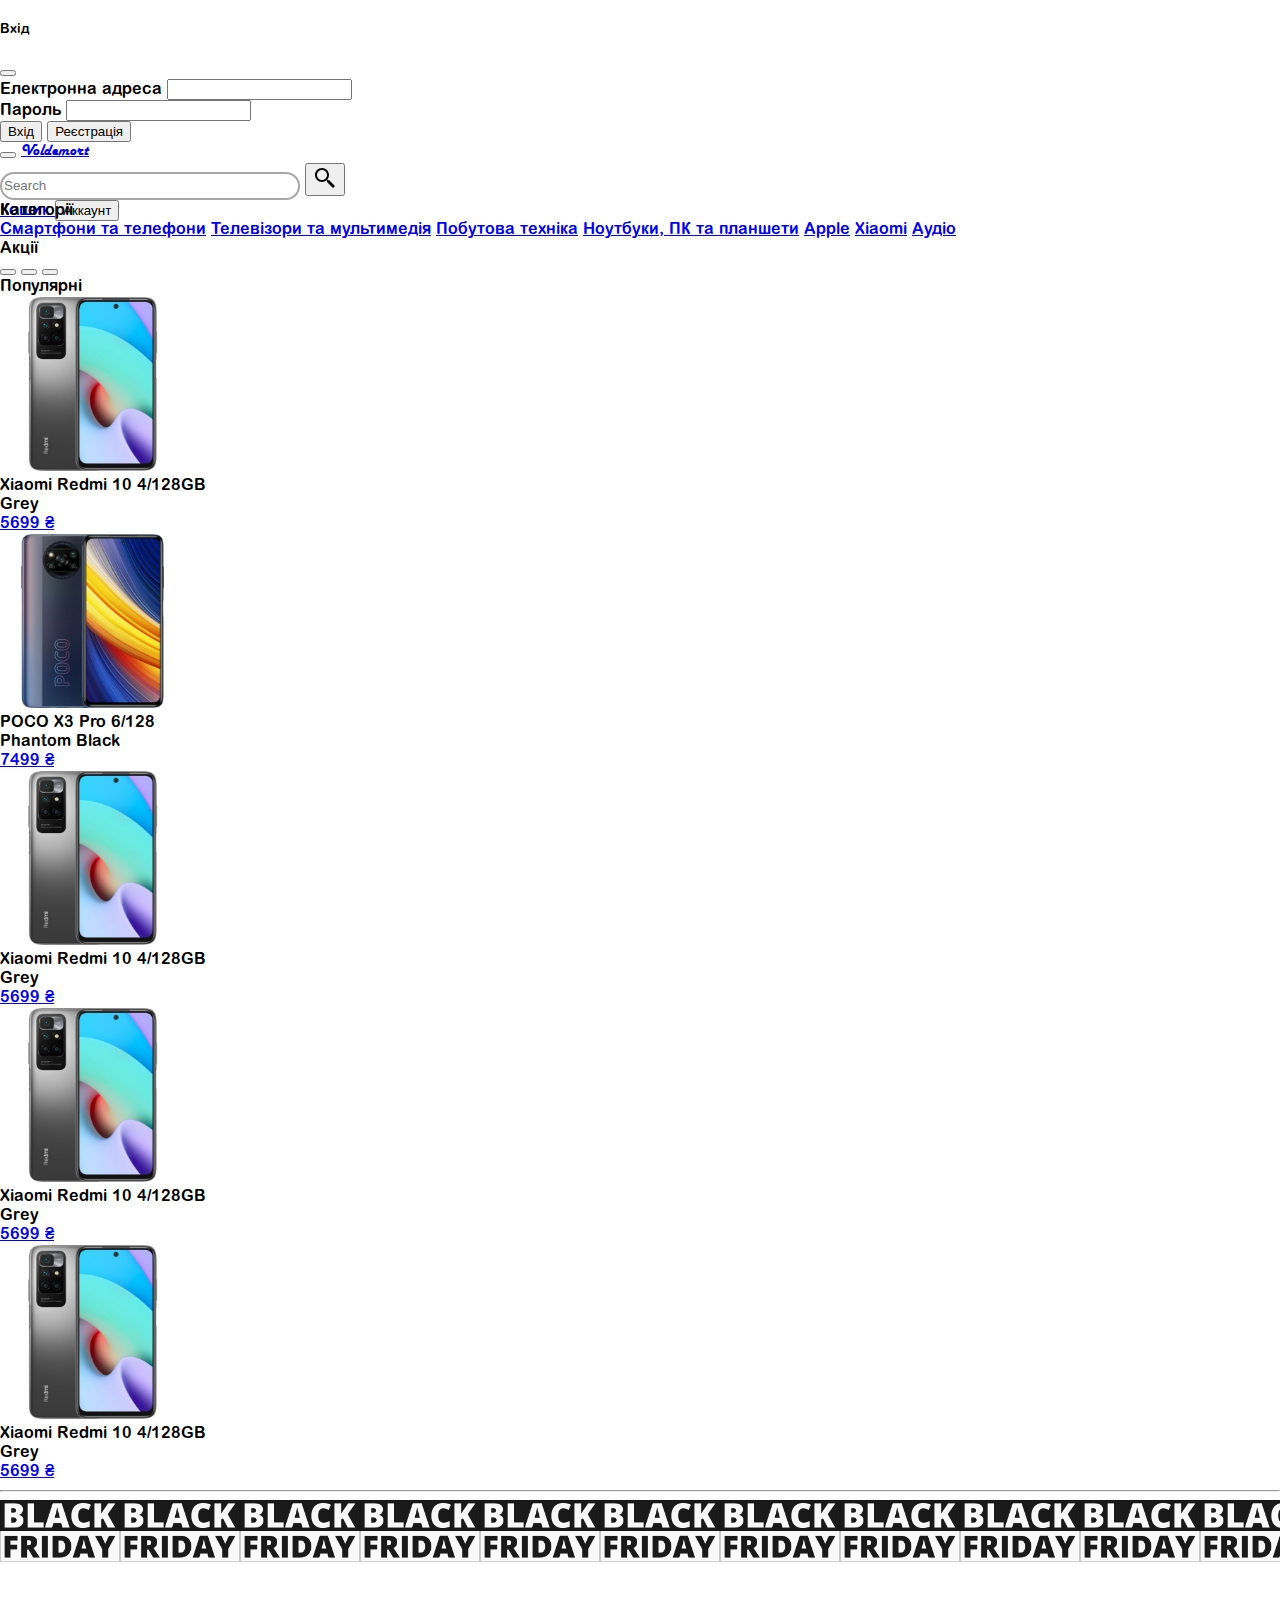
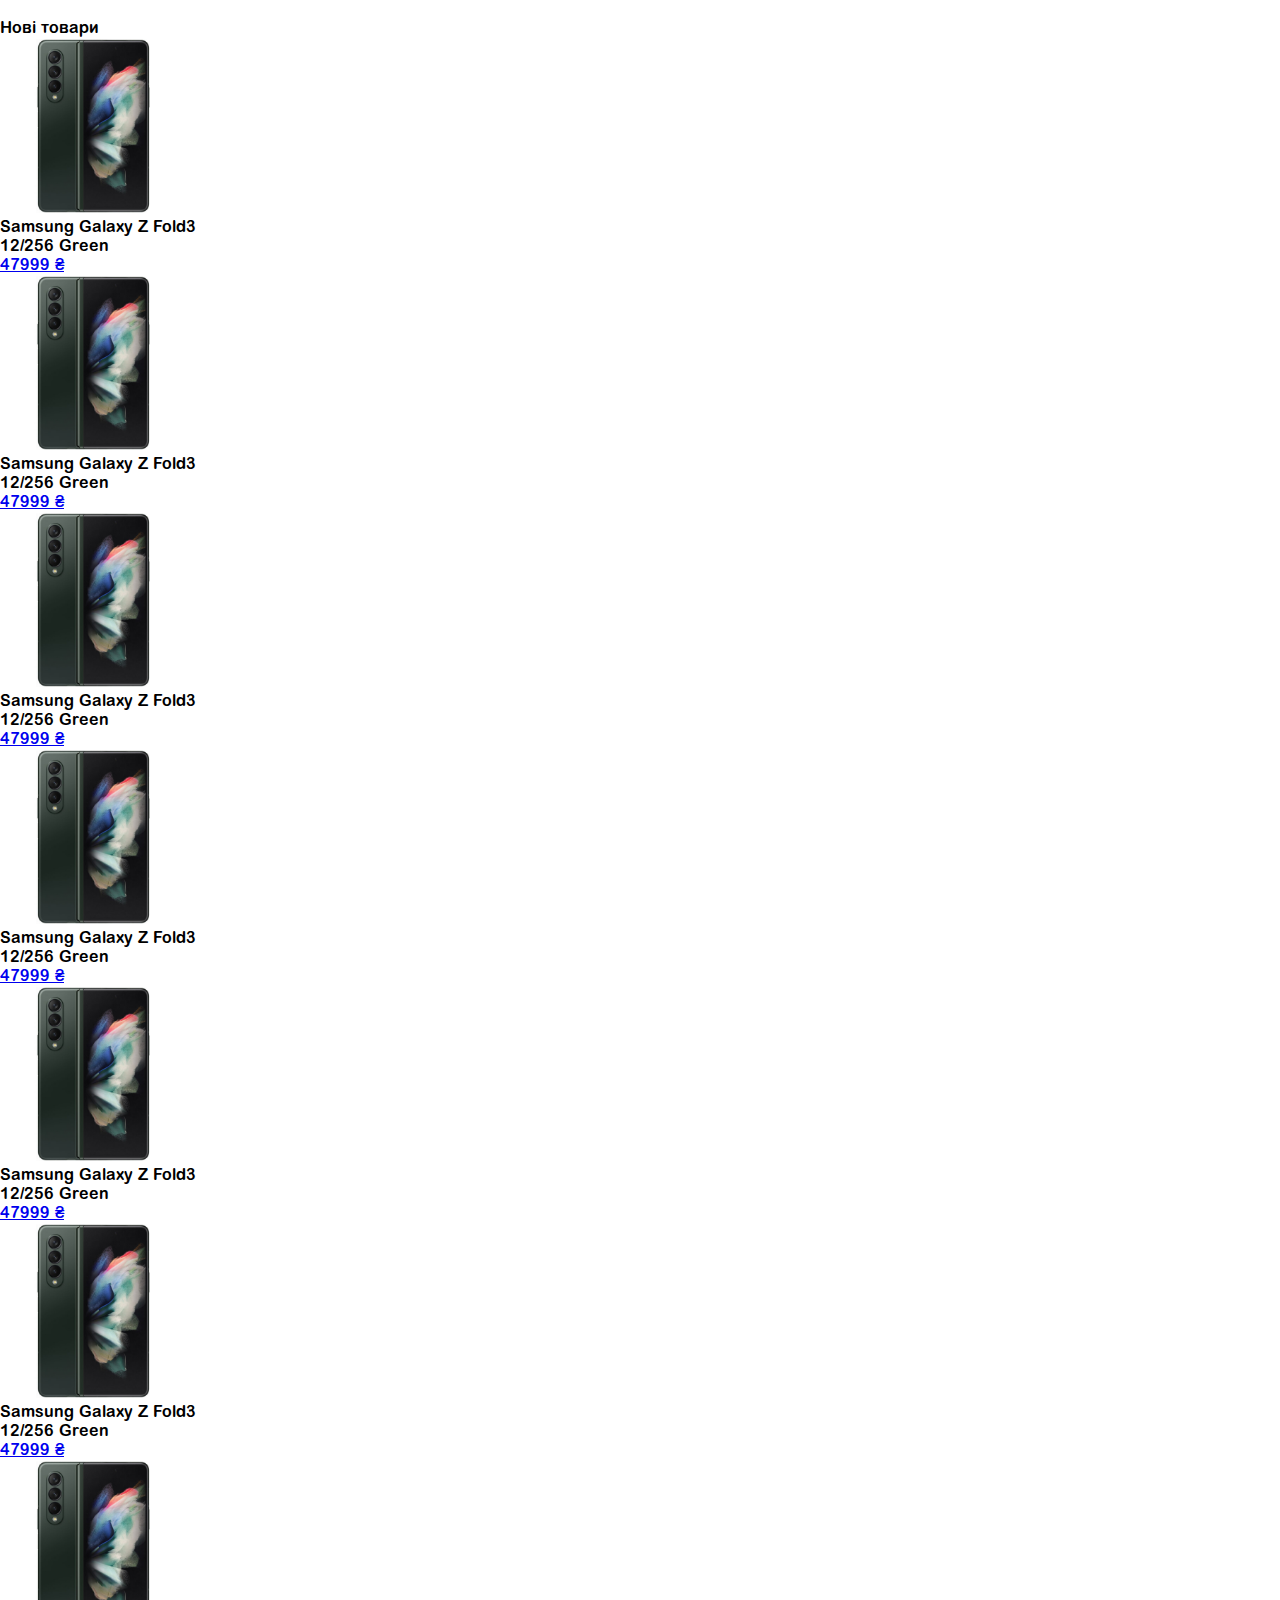
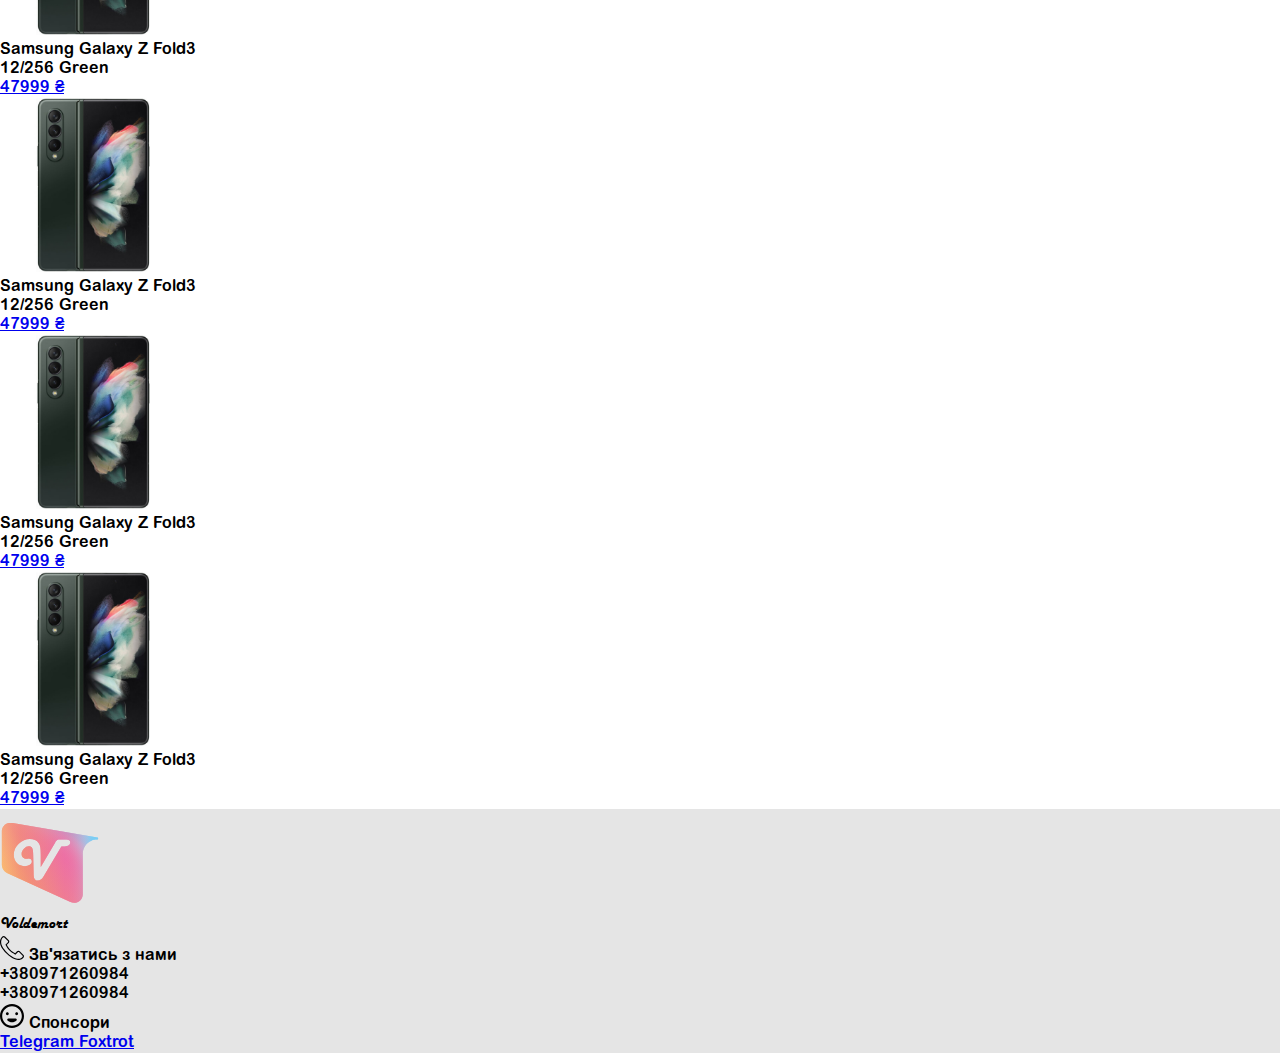
<file: index.html>
<!DOCTYPE html>
<html lang="en">
<head>
    <meta charset="UTF-8">
    <meta http-equiv="X-UA-Compatible" content="IE=edge">
    <meta name="viewport" content="width=device-width, initial-scale=1.0">
    <link href="https://cdn.jsdelivr.net/npm/bootstrap@5.1.3/dist/css/bootstrap.min.css" rel="stylesheet" integrity="sha384-1BmE4kWBq78iYhFldvKuhfTAU6auU8tT94WrHftjDbrCEXSU1oBoqyl2QvZ6jIW3" crossorigin="anonymous">
    <link rel="stylesheet" href="css/app.css">
    <link rel="stylesheet" href="css/main_page.css">
    <link rel="icon" href="images/logo.svg">
    <title>Головна сторінка</title>
</head>
<body class="arial-rounded bg-black bg-opacity-25">
    <div class="modal fade" id="exampleModal" tabindex="-1" aria-labelledby="exampleModalLabel" aria-hidden="true">
        <div class="modal-dialog">
        <div class="modal-content">
            <div class="modal-header">
            <h5 class="modal-title" id="exampleModalLabel">Вхід</h5>
            <button type="button" class="btn-close" data-bs-dismiss="modal" aria-label="Close"></button>
            </div>
            <div class="modal-body px-5">
                <form>
                    <div class="mb-3">
                      <label for="inputEmail" class="form-label">Електронна адреса</label>
                      <input type="email" class="form-control" id="inputEmail" aria-describedby="emailHelp">
                    </div>
                    <div class="mb-3">
                      <label for="inputPassword" class="form-label">Пароль</label>
                      <input type="password" class="form-control" id="inputPassword">
                    </div>
                    <div class="d-flex justify-content-center">
                        <button type="button" class="btn btn-success me-3">Вхід</button>
                        <button type="button" class="btn btn-secondary">Реєстрація</button>
                    </div>
                </form>
            </div>
        </div>
        </div>
    </div>
    <nav class="navbar navbar-expand-lg secondary-color navbar-light shadow-lg">
        <div class="container">
            <button class="navbar-toggler" type="button" data-bs-toggle="collapse" data-bs-target="#navbarTogglerDemo03" aria-controls="navbarTogglerDemo03" aria-expanded="false" aria-label="Toggle navigation">
                <span class="navbar-toggler-icon"></span>
            </button>
            <a class="navbar-brand harrow fs-3" href="index.html">Voldemort</a>
            <div class="collapse navbar-collapse" id="navbarTogglerDemo03">
                <form class="ms-auto d-flex">
                    <input class="form-control my-auto me-2 my-search" type="search" placeholder="Search" aria-label="Search">
                    <button class="btn" type="submit">
                        <img src="images/icon-search.svg" alt="">
                    </button>
                </form>
                <a href="cart.html" class="btn">
                    Кошик
                </a>
                <button type="button" class="btn" data-bs-toggle="modal" data-bs-target="#exampleModal">
                    Аккаунт
                </button>
            </div>
        </div>
    </nav>
    <div class="container p-4 white-color shadow-lg">
        <div class="row">
            <div class="col-4 px-5">
                <div class="fs-3 pb-4 pt-3">
                    Категорії
                </div>
                <div class="d-flex flex-column">
                    <a class="pb-4 my-href link-dark text-decoration-none" href="#">Смартфони та телефони</a>
                    <a class="pb-4 my-href link-dark text-decoration-none" href="#">Телевізори та мультимедія</a>
                    <a class="pb-4 my-href link-dark text-decoration-none" href="#">Побутова техніка</a>
                    <a class="pb-4 my-href link-dark text-decoration-none" href="#">Ноутбуки, ПК та планшети</a>
                    <a class="pb-4 my-href link-dark text-decoration-none" href="#">Apple</a>
                    <a class="pb-4 my-href link-dark text-decoration-none" href="#">Xiaomi</a>
                    <a class="pb-4 my-href link-dark text-decoration-none" href="#">Аудіо</a>
                </div>
            </div>
            <div class="col-8 d-flex align-items-center flex-column">
                <div class="fs-4">
                    Акції
                </div>
                <div id="stockCarousel" class="carousel carousel-dark slide w-100 h-100" data-bs-ride="carousel">
                    <div class="carousel-indicators">
                        <button type="button" data-bs-target="#stockCarousel" data-bs-slide-to="0" class="active" aria-current="true" aria-label="Slide 1"></button>
                        <button type="button" data-bs-target="#stockCarousel" data-bs-slide-to="1" aria-label="Slide 2"></button>
                        <button type="button" data-bs-target="#stockCarousel" data-bs-slide-to="2" aria-label="Slide 3"></button>
                    </div>
                    <div class="carousel-inner w-100 h-100">
                        <div class="carousel-item w-100 h-100 active">
                            <div class="d-flex justify-content-around w-100 h-100">
                                <div class="img1"></div>
                                <div class="img2"></div>
                                <div class="img3"></div>
                            </div>
                        </div>
                        <div class="carousel-item w-100 h-100">
                            <div class="d-flex justify-content-around w-100 h-100">
                                <div class="img4"></div>
                                <div class="img5"></div>
                                <div class="img6"></div>
                            </div>
                        </div>
                        <div class="carousel-item w-100 h-100">
                            <div class="d-flex justify-content-around w-100 h-100">
                                <div class="img7"></div>
                                <div class="img8"></div>
                                <div class="img9"></div>
                            </div>
                        </div>
                    </div>
                </div>
            </div>
        </div>
        <div class="d-flex flex-column">
            <div class="fs-3 text-center mb-3">
                Популярні
            </div>
            <div class="d-flex justify-content-around d-row flex-wrap">
                <div class="card mb-3">
                    <div class="card-body d-flex flex-column">
                        <div class="d-flex justify-content-center align-items-center pb-2">
                            <img src="images/76567756756756.jpg" alt="...">
                        </div>
                        <div class="card-title">Xiaomi Redmi 10 4/128GB Grey</div>
                        <a href="product.html" class="btn btn-success mx-0">5699 ₴</a>
                    </div>
                </div>
                <div class="card mb-3">
                    <div class="card-body d-flex flex-column">
                        <div class="d-flex justify-content-center align-items-center pb-2">
                            <img src="images/47845674567_1.jpg" alt="...">
                        </div>
                        <div class="card-title">POCO X3 Pro 6/128 Phantom Black</div>
                        <a href="product.html" class="btn btn-success mx-0">7499 ₴</a>
                    </div>
                </div>
                <div class="card mb-3">
                    <div class="card-body d-flex flex-column">
                        <div class="d-flex justify-content-center align-items-center pb-2">
                            <img src="images/76567756756756.jpg" alt="...">
                        </div>
                        <div class="card-title">Xiaomi Redmi 10 4/128GB Grey</div>
                        <a href="product.html" class="btn btn-success mx-0">5699 ₴</a>
                    </div>
                </div>
                <div class="card mb-3">
                    <div class="card-body d-flex flex-column">
                        <div class="d-flex justify-content-center align-items-center pb-2">
                            <img src="images/76567756756756.jpg" alt="...">
                        </div>
                        <div class="card-title">Xiaomi Redmi 10 4/128GB Grey</div>
                        <a href="product.html" class="btn btn-success mx-0">5699 ₴</a>
                    </div>
                </div>
                <div class="card mb-3">
                    <div class="card-body d-flex flex-column">
                        <div class="d-flex justify-content-center align-items-center pb-2">
                            <img src="images/76567756756756.jpg" alt="...">
                        </div>
                        <div class="card-title">Xiaomi Redmi 10 4/128GB Grey</div>
                        <a href="product.html" class="btn btn-success mx-0">5699 ₴</a>
                    </div>
                </div>
            </div>
        </div>
        <hr>
        <div class="w-100 banner">
        </div>
        <div class="d-flex flex-column">
            <div class="fs-3">
                Нові товари
            </div>
            <div class="d-flex justify-content-around d-row flex-wrap">
                <div class="card mb-3">
                    <div class="card-body d-flex flex-column">
                        <div class="d-flex justify-content-center align-items-center pb-2">
                            <img src="images/456456456_result_3.jpg" alt="...">
                        </div>
                        <div class="card-title">Samsung Galaxy Z Fold3 12/256 Green</div>
                        <a href="product.html" class="btn btn-success mx-0">47999 ₴</a>
                    </div>
                </div>
                <div class="card mb-3">
                    <div class="card-body d-flex flex-column">
                        <div class="d-flex justify-content-center align-items-center pb-2">
                            <img src="images/456456456_result_3.jpg" alt="...">
                        </div>
                        <div class="card-title">Samsung Galaxy Z Fold3 12/256 Green</div>
                        <a href="product.html" class="btn btn-success mx-0">47999 ₴</a>
                    </div>
                </div>
                <div class="card mb-3">
                    <div class="card-body d-flex flex-column">
                        <div class="d-flex justify-content-center align-items-center pb-2">
                            <img src="images/456456456_result_3.jpg" alt="...">
                        </div>
                        <div class="card-title">Samsung Galaxy Z Fold3 12/256 Green</div>
                        <a href="product.html" class="btn btn-success mx-0">47999 ₴</a>
                    </div>
                </div>
                <div class="card mb-3">
                    <div class="card-body d-flex flex-column">
                        <div class="d-flex justify-content-center align-items-center pb-2">
                            <img src="images/456456456_result_3.jpg" alt="...">
                        </div>
                        <div class="card-title">Samsung Galaxy Z Fold3 12/256 Green</div>
                        <a href="product.html" class="btn btn-success mx-0">47999 ₴</a>
                    </div>
                </div>
                <div class="card mb-3">
                    <div class="card-body d-flex flex-column">
                        <div class="d-flex justify-content-center align-items-center pb-2">
                            <img src="images/456456456_result_3.jpg" alt="...">
                        </div>
                        <div class="card-title">Samsung Galaxy Z Fold3 12/256 Green</div>
                        <a href="product.html" class="btn btn-success mx-0">47999 ₴</a>
                    </div>
                </div>
            </div>
            <div class="d-flex justify-content-around d-row flex-wrap">
                <div class="card mb-3">
                    <div class="card-body d-flex flex-column">
                        <div class="d-flex justify-content-center align-items-center pb-2">
                            <img src="images/456456456_result_3.jpg" alt="...">
                        </div>
                        <div class="card-title">Samsung Galaxy Z Fold3 12/256 Green</div>
                        <a href="product.html" class="btn btn-success mx-0">47999 ₴</a>
                    </div>
                </div>
                <div class="card mb-3">
                    <div class="card-body d-flex flex-column">
                        <div class="d-flex justify-content-center align-items-center pb-2">
                            <img src="images/456456456_result_3.jpg" alt="...">
                        </div>
                        <div class="card-title">Samsung Galaxy Z Fold3 12/256 Green</div>
                        <a href="product.html" class="btn btn-success mx-0">47999 ₴</a>
                    </div>
                </div>
                <div class="card mb-3">
                    <div class="card-body d-flex flex-column">
                        <div class="d-flex justify-content-center align-items-center pb-2">
                            <img src="images/456456456_result_3.jpg" alt="...">
                        </div>
                        <div class="card-title">Samsung Galaxy Z Fold3 12/256 Green</div>
                        <a href="product.html" class="btn btn-success mx-0">47999 ₴</a>
                    </div>
                </div>
                <div class="card mb-3">
                    <div class="card-body d-flex flex-column">
                        <div class="d-flex justify-content-center align-items-center pb-2">
                            <img src="images/456456456_result_3.jpg" alt="...">
                        </div>
                        <div class="card-title">Samsung Galaxy Z Fold3 12/256 Green</div>
                        <a href="product.html" class="btn btn-success mx-0">47999 ₴</a>
                    </div>
                </div>
                <div class="card mb-3">
                    <div class="card-body d-flex flex-column">
                        <div class="d-flex justify-content-center align-items-center pb-2">
                            <img src="images/456456456_result_3.jpg" alt="...">
                        </div>
                        <div class="card-title">Samsung Galaxy Z Fold3 12/256 Green</div>
                        <a href="product.html" class="btn btn-success mx-0">47999 ₴</a>
                    </div>
                </div>
            </div>
        </div>
    </div>

    <div class="gray-color shadow-lg">
        <div class="container p-4">
            <div class="row">
                <div class="col-4">
                    <div class="d-flex align-items-center">
                        <img class="logo" src="images/logo.svg" alt="">
                        <div class="ps-lg-3 harrow fs-3">
                            Voldemort
                        </div>
                    </div>
                </div>
                <div class="col-4">
                    <div class="f-flex flex-column">
                        <div class="fs-4 d-flex align-items-center">
                            <img src="images/icon-phone.svg" width="24px" height="24px" alt="">
                            <span class="ms-2">Зв'язатись з нами</span>
                        </div>
                        <div>
                            +380971260984
                        </div>
                        <div>
                            +380971260984
                        </div>
                    </div>
                </div>
                <div class="col-4 d-flex flex-column">
                    <div class="fs-4 d-flex align-items-center">
                        <img src="images/icon-smile.svg" width="24px" height="24px" alt="">
                        <span class="ms-2">Спонсори</span>
                    </div>
                    <a href="https://telegram.org/" class="fst-italic text-black text-decoration-none">
                        Telegram
                    </a>
                    <a href="https://www.foxtrot.com.ua/" class="fst-italic text-black text-decoration-none">
                        Foxtrot
                    </a>
                </div>
            </div>
        </div>
    </div>
    <script src="https://cdn.jsdelivr.net/npm/bootstrap@5.1.3/dist/js/bootstrap.bundle.min.js" integrity="sha384-ka7Sk0Gln4gmtz2MlQnikT1wXgYsOg+OMhuP+IlRH9sENBO0LRn5q+8nbTov4+1p" crossorigin="anonymous"></script>
</body>
</html>
</file>
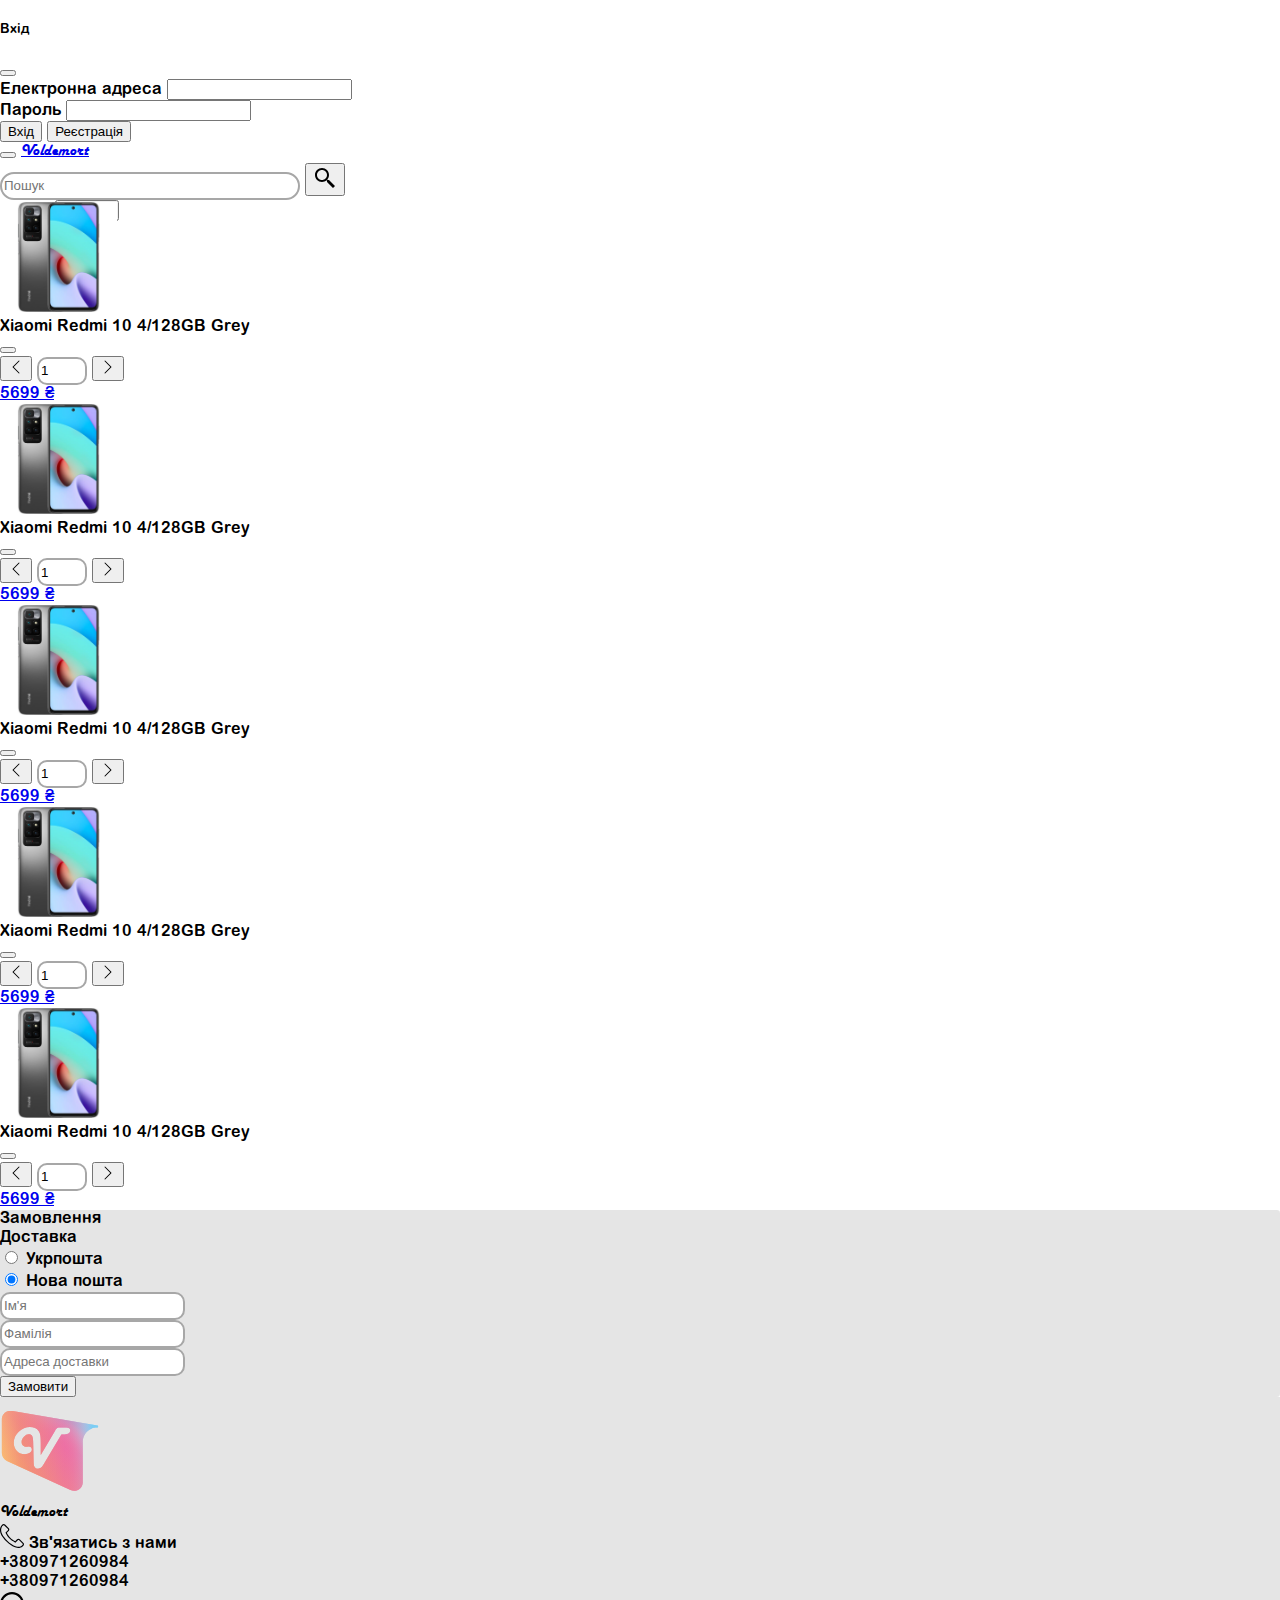
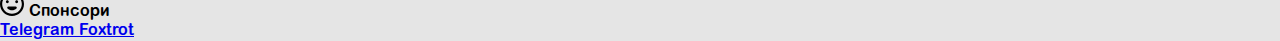
<file: cart.html>
<!DOCTYPE html>
<html lang="en">
<head>
    <meta charset="UTF-8">
    <meta http-equiv="X-UA-Compatible" content="IE=edge">
    <meta name="viewport" content="width=device-width, initial-scale=1.0">
    <link href="https://cdn.jsdelivr.net/npm/bootstrap@5.1.3/dist/css/bootstrap.min.css" rel="stylesheet" integrity="sha384-1BmE4kWBq78iYhFldvKuhfTAU6auU8tT94WrHftjDbrCEXSU1oBoqyl2QvZ6jIW3" crossorigin="anonymous">
    <link rel="stylesheet" href="css/app.css">
    <link rel="stylesheet" href="css/cart.css">
    <link rel="icon" href="images/logo.svg">
    <title>Кошик</title>
</head>
<body class="arial-rounded bg-black bg-opacity-25">
    <div class="modal fade" id="exampleModal" tabindex="-1" aria-labelledby="exampleModalLabel" aria-hidden="true">
        <div class="modal-dialog">
        <div class="modal-content">
            <div class="modal-header">
            <h5 class="modal-title" id="exampleModalLabel">Вхід</h5>
            <button type="button" class="btn-close" data-bs-dismiss="modal" aria-label="Close"></button>
            </div>
            <div class="modal-body px-5">
                <form>
                    <div class="mb-3">
                      <label for="inputEmail" class="form-label">Електронна адреса</label>
                      <input type="email" class="form-control" id="inputEmail" aria-describedby="emailHelp">
                    </div>
                    <div class="mb-3">
                      <label for="inputPassword" class="form-label">Пароль</label>
                      <input type="password" class="form-control" id="inputPassword">
                    </div>
                    <div class="d-flex justify-content-center">
                        <button type="button" class="btn btn-success me-3">Вхід</button>
                        <button type="button" class="btn btn-secondary">Реєстрація</button>
                    </div>
                  </form>
            </div>
        </div>
        </div>
    </div>
    <nav class="navbar navbar-expand-lg secondary-color navbar-light shadow-lg">
        <div class="container">
            <button class="navbar-toggler" type="button" data-bs-toggle="collapse" data-bs-target="#navbarTogglerDemo03" aria-controls="navbarTogglerDemo03" aria-expanded="false" aria-label="Toggle navigation">
                <span class="navbar-toggler-icon"></span>
            </button>
            <a class="navbar-brand harrow fs-3" href="index.html">Voldemort</a>
            <div class="collapse navbar-collapse" id="navbarTogglerDemo03">
                <form class="ms-auto d-flex">
                    <input class="form-control my-auto me-2 my-search" type="search" placeholder="Пошук" aria-label="Search">
                    <button class="btn" type="submit">
                        <img src="images/icon-search.svg" alt="">
                    </button>
                </form>
                <a href="#" class="btn">
                    Кошик
                </a>
                <button type="button" class="btn" data-bs-toggle="modal" data-bs-target="#exampleModal">
                    Аккаунт
                </button>
            </div>
        </div>
    </nav>
    <div class="container p-4 white-color shadow-lg">
        <div class="row">
            <div class="col-7">
                <div class="card mb-3">
                    <div class="card-body d-flex flex-row">
                        <div class="d-flex justify-content-center align-items-center pb-2">
                            <img src="images/76567756756756.jpg">
                        </div>
                        <div class="d-flex flex-column justify-content-between w-100">
                            <div class="d-flex justify-content-between w-100">
                                <div class="card-title">Xiaomi Redmi 10 4/128GB Grey</div>
                                <button type="button" class="btn-close"></button>
                            </div>
                            <div class="d-flex justify-content-end">
                                <button type="button" class="btn">
                                    <svg xmlns="http://www.w3.org/2000/svg" width="16" height="16" fill="currentColor" class="bi bi-chevron-left" viewBox="0 0 16 16">
                                        <path fill-rule="evenodd" d="M11.354 1.646a.5.5 0 0 1 0 .708L5.707 8l5.647 5.646a.5.5 0 0 1-.708.708l-6-6a.5.5 0 0 1 0-.708l6-6a.5.5 0 0 1 .708 0z"></path>
                                    </svg>
                                  </button>
                                <input type="text" class="form-control my-auto mx-2 my-cnt" value="1" aria-label="Amount">
                                <button type="button" class="btn">
                                    <svg xmlns="http://www.w3.org/2000/svg" width="16" height="16" fill="currentColor" class="bi bi-chevron-right" viewBox="0 0 16 16">
                                        <path fill-rule="evenodd" d="M4.646 1.646a.5.5 0 0 1 .708 0l6 6a.5.5 0 0 1 0 .708l-6 6a.5.5 0 0 1-.708-.708L10.293 8 4.646 2.354a.5.5 0 0 1 0-.708z"></path>
                                    </svg>
                                </button>
                            </div>
                            <div class="d-flex justify-content-end">
                                <a href="#" class="btn btn-success mx-0">5699 ₴</a>
                            </div>
                        </div>
                    </div>
                </div>
                <div class="card mb-3">
                    <div class="card-body d-flex flex-row">
                        <div class="d-flex justify-content-center align-items-center pb-2">
                            <img src="images/76567756756756.jpg">
                        </div>
                        <div class="d-flex flex-column justify-content-between w-100">
                            <div class="d-flex justify-content-between w-100">
                                <div class="card-title">Xiaomi Redmi 10 4/128GB Grey</div>
                                <button type="button" class="btn-close"></button>
                            </div>
                            <div class="d-flex justify-content-end">
                                <button type="button" class="btn">
                                    <svg xmlns="http://www.w3.org/2000/svg" width="16" height="16" fill="currentColor" class="bi bi-chevron-left" viewBox="0 0 16 16">
                                        <path fill-rule="evenodd" d="M11.354 1.646a.5.5 0 0 1 0 .708L5.707 8l5.647 5.646a.5.5 0 0 1-.708.708l-6-6a.5.5 0 0 1 0-.708l6-6a.5.5 0 0 1 .708 0z"></path>
                                    </svg>
                                  </button>
                                <input type="text" class="form-control my-auto mx-2 my-cnt" value="1" aria-label="Amount">
                                <button type="button" class="btn">
                                    <svg xmlns="http://www.w3.org/2000/svg" width="16" height="16" fill="currentColor" class="bi bi-chevron-right" viewBox="0 0 16 16">
                                        <path fill-rule="evenodd" d="M4.646 1.646a.5.5 0 0 1 .708 0l6 6a.5.5 0 0 1 0 .708l-6 6a.5.5 0 0 1-.708-.708L10.293 8 4.646 2.354a.5.5 0 0 1 0-.708z"></path>
                                    </svg>
                                </button>
                            </div>
                            <div class="d-flex justify-content-end">
                                <a href="#" class="btn btn-success mx-0">5699 ₴</a>
                            </div>
                        </div>
                    </div>
                </div>
                <div class="card mb-3">
                    <div class="card-body d-flex flex-row">
                        <div class="d-flex justify-content-center align-items-center pb-2">
                            <img src="images/76567756756756.jpg">
                        </div>
                        <div class="d-flex flex-column justify-content-between w-100">
                            <div class="d-flex justify-content-between w-100">
                                <div class="card-title">Xiaomi Redmi 10 4/128GB Grey</div>
                                <button type="button" class="btn-close"></button>
                            </div>
                            <div class="d-flex justify-content-end">
                                <button type="button" class="btn">
                                    <svg xmlns="http://www.w3.org/2000/svg" width="16" height="16" fill="currentColor" class="bi bi-chevron-left" viewBox="0 0 16 16">
                                        <path fill-rule="evenodd" d="M11.354 1.646a.5.5 0 0 1 0 .708L5.707 8l5.647 5.646a.5.5 0 0 1-.708.708l-6-6a.5.5 0 0 1 0-.708l6-6a.5.5 0 0 1 .708 0z"></path>
                                    </svg>
                                  </button>
                                <input type="text" class="form-control my-auto mx-2 my-cnt" value="1" aria-label="Amount">
                                <button type="button" class="btn">
                                    <svg xmlns="http://www.w3.org/2000/svg" width="16" height="16" fill="currentColor" class="bi bi-chevron-right" viewBox="0 0 16 16">
                                        <path fill-rule="evenodd" d="M4.646 1.646a.5.5 0 0 1 .708 0l6 6a.5.5 0 0 1 0 .708l-6 6a.5.5 0 0 1-.708-.708L10.293 8 4.646 2.354a.5.5 0 0 1 0-.708z"></path>
                                    </svg>
                                </button>
                            </div>
                            <div class="d-flex justify-content-end">
                                <a href="#" class="btn btn-success mx-0">5699 ₴</a>
                            </div>
                        </div>
                    </div>
                </div>
                <div class="card mb-3">
                    <div class="card-body d-flex flex-row">
                        <div class="d-flex justify-content-center align-items-center pb-2">
                            <img src="images/76567756756756.jpg">
                        </div>
                        <div class="d-flex flex-column justify-content-between w-100">
                            <div class="d-flex justify-content-between w-100">
                                <div class="card-title">Xiaomi Redmi 10 4/128GB Grey</div>
                                <button type="button" class="btn-close"></button>
                            </div>
                            <div class="d-flex justify-content-end">
                                <button type="button" class="btn">
                                    <svg xmlns="http://www.w3.org/2000/svg" width="16" height="16" fill="currentColor" class="bi bi-chevron-left" viewBox="0 0 16 16">
                                        <path fill-rule="evenodd" d="M11.354 1.646a.5.5 0 0 1 0 .708L5.707 8l5.647 5.646a.5.5 0 0 1-.708.708l-6-6a.5.5 0 0 1 0-.708l6-6a.5.5 0 0 1 .708 0z"></path>
                                    </svg>
                                  </button>
                                <input type="text" class="form-control my-auto mx-2 my-cnt" value="1" aria-label="Amount">
                                <button type="button" class="btn">
                                    <svg xmlns="http://www.w3.org/2000/svg" width="16" height="16" fill="currentColor" class="bi bi-chevron-right" viewBox="0 0 16 16">
                                        <path fill-rule="evenodd" d="M4.646 1.646a.5.5 0 0 1 .708 0l6 6a.5.5 0 0 1 0 .708l-6 6a.5.5 0 0 1-.708-.708L10.293 8 4.646 2.354a.5.5 0 0 1 0-.708z"></path>
                                    </svg>
                                </button>
                            </div>
                            <div class="d-flex justify-content-end">
                                <a href="#" class="btn btn-success mx-0">5699 ₴</a>
                            </div>
                        </div>
                    </div>
                </div>
                <div class="card mb-3">
                    <div class="card-body d-flex flex-row">
                        <div class="d-flex justify-content-center align-items-center pb-2">
                            <img src="images/76567756756756.jpg">
                        </div>
                        <div class="d-flex flex-column justify-content-between w-100">
                            <div class="d-flex justify-content-between w-100">
                                <div class="card-title">Xiaomi Redmi 10 4/128GB Grey</div>
                                <button type="button" class="btn-close"></button>
                            </div>
                            <div class="d-flex justify-content-end">
                                <button type="button" class="btn">
                                    <svg xmlns="http://www.w3.org/2000/svg" width="16" height="16" fill="currentColor" class="bi bi-chevron-left" viewBox="0 0 16 16">
                                        <path fill-rule="evenodd" d="M11.354 1.646a.5.5 0 0 1 0 .708L5.707 8l5.647 5.646a.5.5 0 0 1-.708.708l-6-6a.5.5 0 0 1 0-.708l6-6a.5.5 0 0 1 .708 0z"></path>
                                    </svg>
                                  </button>
                                <input type="text" class="form-control my-auto mx-2 my-cnt" value="1" aria-label="Amount">
                                <button type="button" class="btn">
                                    <svg xmlns="http://www.w3.org/2000/svg" width="16" height="16" fill="currentColor" class="bi bi-chevron-right" viewBox="0 0 16 16">
                                        <path fill-rule="evenodd" d="M4.646 1.646a.5.5 0 0 1 .708 0l6 6a.5.5 0 0 1 0 .708l-6 6a.5.5 0 0 1-.708-.708L10.293 8 4.646 2.354a.5.5 0 0 1 0-.708z"></path>
                                    </svg>
                                </button>
                            </div>
                            <div class="d-flex justify-content-end">
                                <a href="#" class="btn btn-success mx-0">5699 ₴</a>
                            </div>
                        </div>
                    </div>
                </div>
            </div>
            <div class="col-5 order-info">
                <div class="gray-color pt-3 px-4 order">
                    <form>
                        <div class="fs-4">Замовлення</div>
                        <div class="fs-6">Доставка</div>
                        <div class="form-check">
                            <input class="form-check-input" type="radio" name="delivery" id="urkposhta">
                            <label class="form-check-label" for="urkposhta">
                                Укрпошта
                            </label>
                        </div>
                          <div class="form-check pb-4">
                            <input class="form-check-input" type="radio" name="delivery" id="novaposhta" checked>
                            <label class="form-check-label" for="novaposhta">
                                Нова пошта
                            </label>
                        </div>
                        
                        <div class="mb-2">
                            <input type="text" class="form-control my-input" id="name" placeholder="Ім'я">
                        </div>
                        <div class="mb-2">
                            <input type="text" class="form-control my-input" id="surname" placeholder="Фамілія">
                        </div>
                        <div class="mb-2">
                            <input type="text" class="form-control my-input" id="adress" placeholder="Адреса доставки">
                        </div>
                        <div class="mt-4 d-flex justify-content-end">
                          <button type="submit" class="btn btn-success mb-3">Замовити</button>
                        </div>
                    </form>
                </div>
            </div>
        </div>
    </div>

    <div class="gray-color shadow-lg">
        <div class="container p-4">
            <div class="row">
                <div class="col-4">
                    <div class="d-flex align-items-center">
                        <img class="logo" src="images/logo.svg" alt="">
                        <div class="ps-lg-3 harrow fs-3">
                            Voldemort
                        </div>
                    </div>
                </div>
                <div class="col-4">
                    <div class="f-flex flex-column">
                        <div class="fs-4 d-flex align-items-center">
                            <img src="images/icon-phone.svg" width="24px" height="24px" alt="">
                            <span class="ms-2">Зв'язатись з нами</span>
                        </div>
                        <div>
                            +380971260984
                        </div>
                        <div>
                            +380971260984
                        </div>
                    </div>
                </div>
                <div class="col-4 d-flex flex-column">
                    <div class="fs-4 d-flex align-items-center">
                        <img src="images/icon-smile.svg" width="24px" height="24px" alt="">
                        <span class="ms-2">Спонсори</span>
                    </div>
                    <a href="https://telegram.org/" class="fst-italic text-black text-decoration-none">
                        Telegram
                    </a>
                    <a href="https://www.foxtrot.com.ua/" class="fst-italic text-black text-decoration-none">
                        Foxtrot
                    </a>
                </div>
            </div>
        </div>
    </div>
    <script src="https://cdn.jsdelivr.net/npm/bootstrap@5.1.3/dist/js/bootstrap.bundle.min.js" integrity="sha384-ka7Sk0Gln4gmtz2MlQnikT1wXgYsOg+OMhuP+IlRH9sENBO0LRn5q+8nbTov4+1p" crossorigin="anonymous"></script>
</body>
</html>
</file>
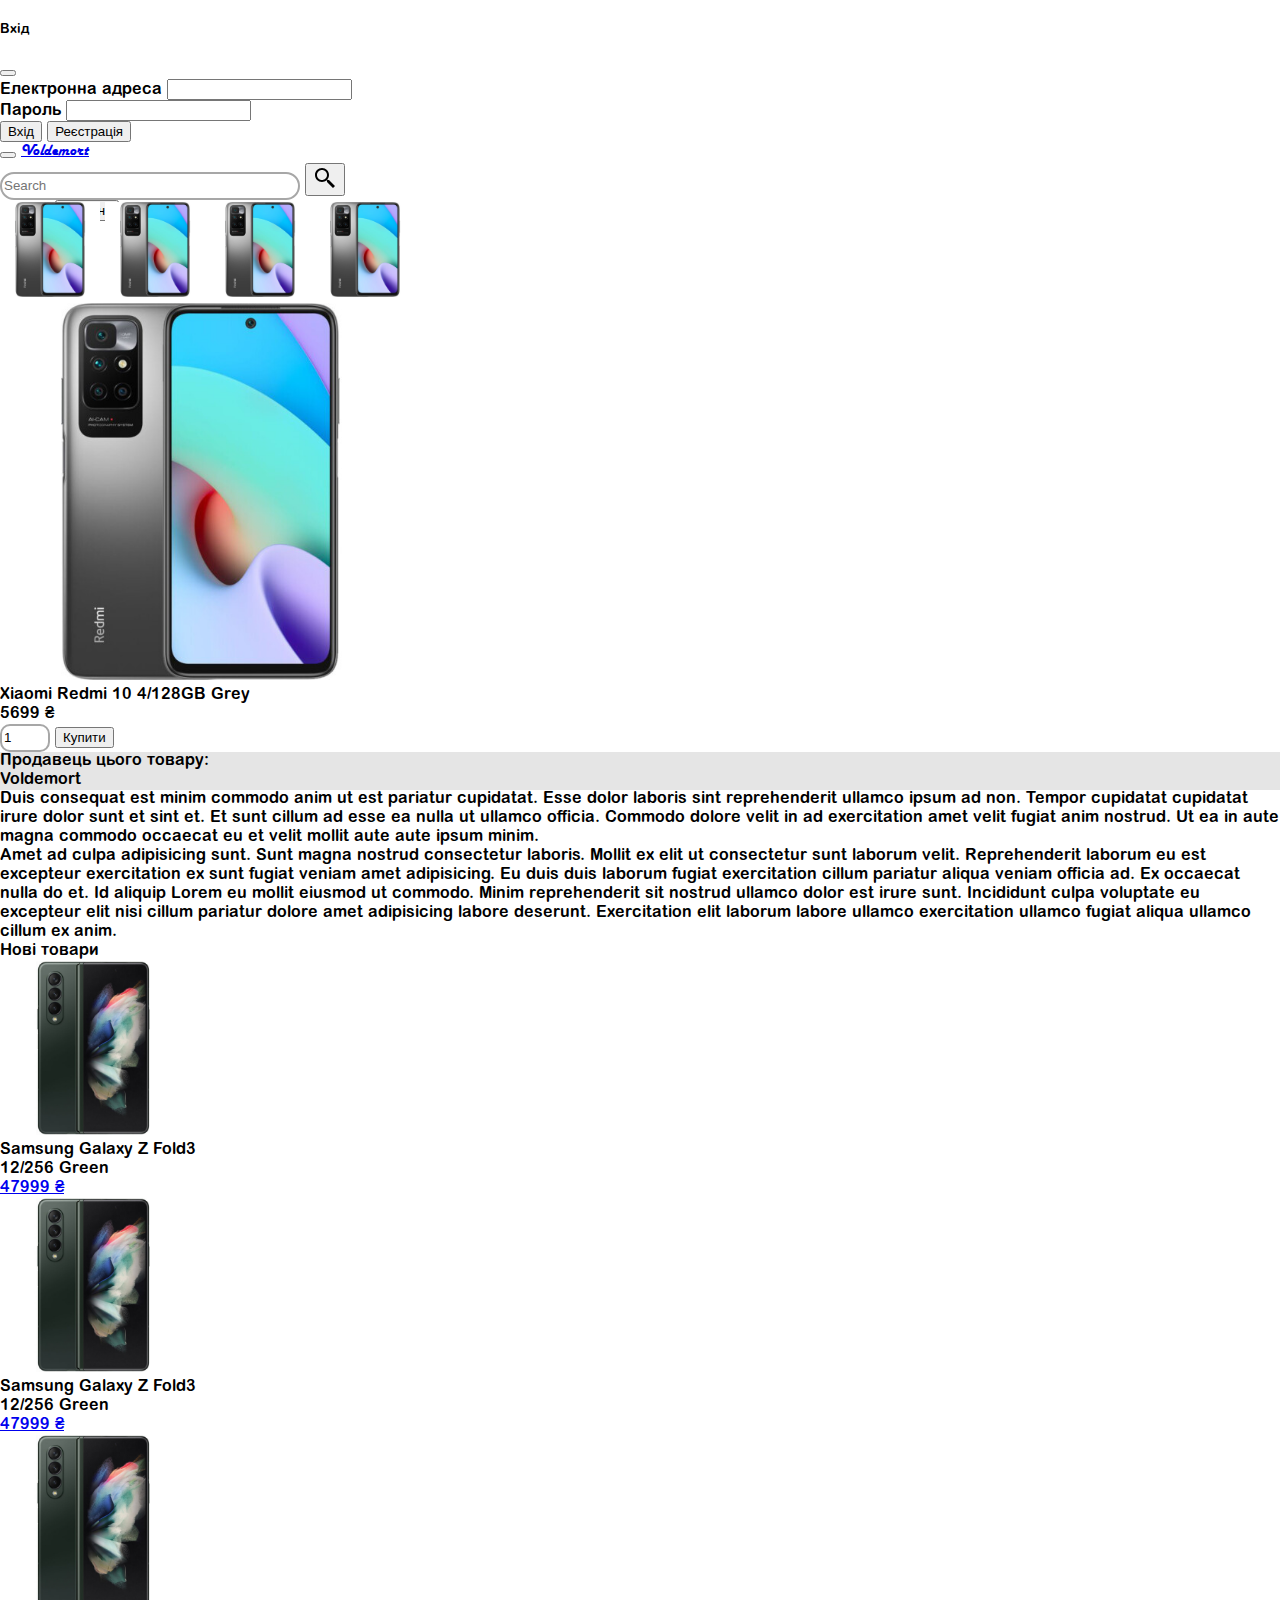
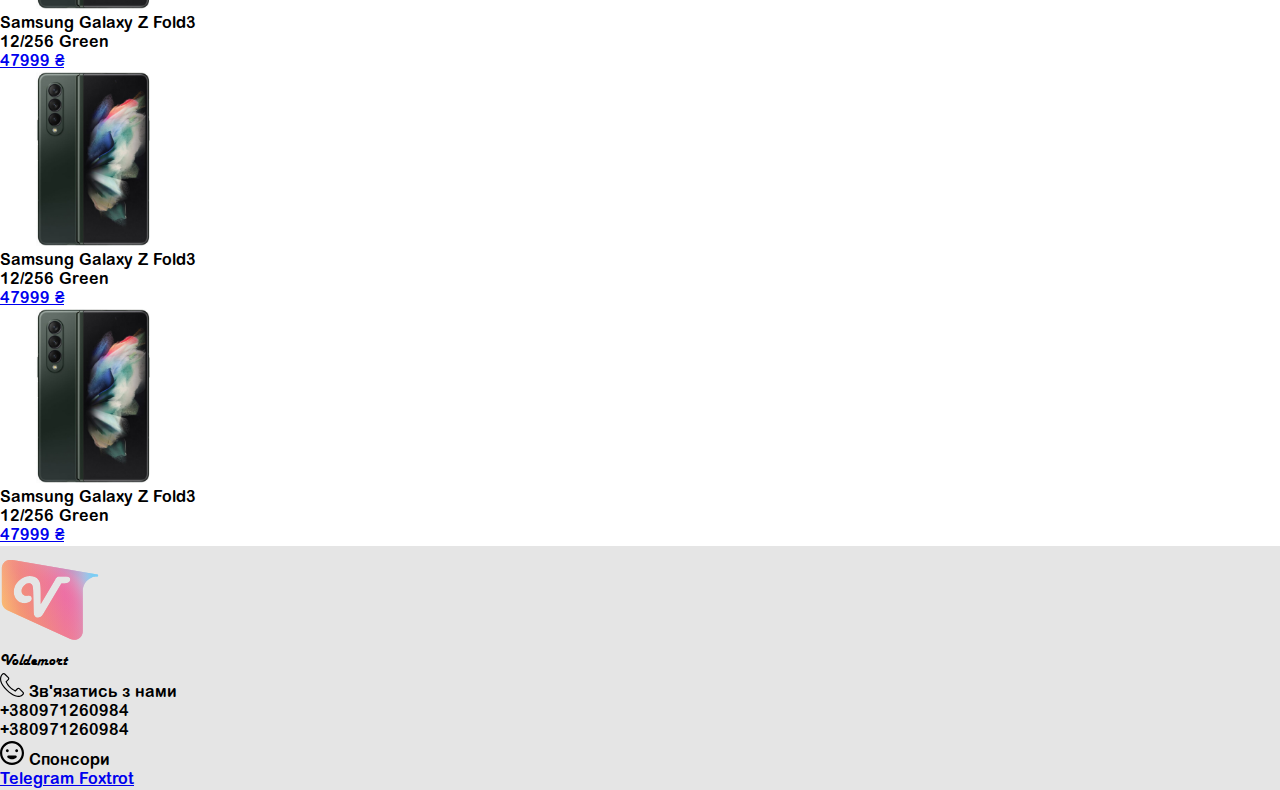
<file: product.html>
<!DOCTYPE html>
<html lang="en">
<head>
    <meta charset="UTF-8">
    <meta http-equiv="X-UA-Compatible" content="IE=edge">
    <meta name="viewport" content="width=device-width, initial-scale=1.0">    
    <link href="https://cdn.jsdelivr.net/npm/bootstrap@5.1.3/dist/css/bootstrap.min.css" rel="stylesheet" integrity="sha384-1BmE4kWBq78iYhFldvKuhfTAU6auU8tT94WrHftjDbrCEXSU1oBoqyl2QvZ6jIW3" crossorigin="anonymous">
    <link rel="stylesheet" href="css/app.css">
    <link rel="stylesheet" href="css/product.css">
    <link rel="stylesheet" href="css/main_page.css">
    <link rel="icon" href="images/logo.svg">
    <title>Товар</title>
</head>
<body class="arial-rounded bg-black bg-opacity-25">
    
    <div class="modal fade" id="exampleModal" tabindex="-1" aria-labelledby="exampleModalLabel" aria-hidden="true">
        <div class="modal-dialog">
        <div class="modal-content">
            <div class="modal-header">
            <h5 class="modal-title" id="exampleModalLabel">Вхід</h5>
            <button type="button" class="btn-close" data-bs-dismiss="modal" aria-label="Close"></button>
            </div>
            <div class="modal-body px-5">
                <form>
                    <div class="mb-3">
                      <label for="inputEmail" class="form-label">Електронна адреса</label>
                      <input type="email" class="form-control" id="inputEmail" aria-describedby="emailHelp">
                    </div>
                    <div class="mb-3">
                      <label for="inputPassword" class="form-label">Пароль</label>
                      <input type="password" class="form-control" id="inputPassword">
                    </div>
                    <div class="d-flex justify-content-center">
                        <button type="button" class="btn btn-success me-3">Вхід</button>
                        <button type="button" class="btn btn-secondary">Реєстрація</button>
                    </div>
                </form>
            </div>
        </div>
        </div>
    </div>
    <nav class="navbar navbar-expand-lg secondary-color navbar-light shadow-lg">
        <div class="container">
            <button class="navbar-toggler" type="button" data-bs-toggle="collapse" data-bs-target="#navbarTogglerDemo03" aria-controls="navbarTogglerDemo03" aria-expanded="false" aria-label="Toggle navigation">
                <span class="navbar-toggler-icon"></span>
            </button>
            <a class="navbar-brand harrow fs-3" href="index.html">Voldemort</a>
            <div class="collapse navbar-collapse" id="navbarTogglerDemo03">
                <form class="ms-auto d-flex">
                    <input class="form-control my-auto me-2 my-search" type="search" placeholder="Search" aria-label="Search">
                    <button class="btn" type="submit">
                        <img src="images/icon-search.svg" alt="">
                    </button>
                </form>
                <a href="cart.html" class="btn">
                    Кошик
                </a>
                <button type="button" class="btn" data-bs-toggle="modal" data-bs-target="#exampleModal">
                    Аккаунт
                </button>
            </div>
        </div>
    </nav>



    <div class="container p-4 white-color shadow-lg">
        <div class="row">
            <div class="col-1 d-flex flex-column">
                <img class="img-mini mb-2" src="images/76567756756756.jpg">
                <img class="img-mini mb-2" src="images/76567756756756.jpg">
                <img class="img-mini mb-2" src="images/76567756756756.jpg">
                <img class="img-mini mb-2" src="images/76567756756756.jpg">
            </div>
            <div class="col-4">
                <img class="mb-2 img-big" src="images/76567756756756.jpg">
            </div>
                <div class="col-7 pt-3">
                    <div class="fs-4">
                        Xiaomi Redmi 10 4/128GB Grey
                    </div>
                    <div class="d-flex flex-row flex-wrap justify-content-between mt-4">
                        <div class="fs-5">
                            5699 ₴
                        </div>
                        <div class="d-flex">
                            <input type="text" class="form-control my-auto mx-2 my-cnt" value="1" aria-label="Amount">
                            <button class="ms-4 btn btn-success mx-0 px-4">
                                Купити
                            </button>
                        </div>
                    </div>
                    <div class="d-flex gray-color flex-row flex-wrap justify-content-end p-4 my-2">

                        <div class="d-flex flex-column justify-content-end">
                            Продавець цього товару:
                        </div>
                        <div class="fs-4 px-4">
                            Voldemort
                    </div>
                </div>
                <div class="fs-6 p-3 w-75">
                    Duis consequat est minim commodo anim ut est pariatur cupidatat. Esse dolor laboris sint reprehenderit ullamco ipsum ad non. Tempor cupidatat cupidatat irure dolor sunt et sint et. Et sunt cillum ad esse ea nulla ut ullamco officia. Commodo dolore velit in ad exercitation amet velit fugiat anim nostrud. Ut ea in aute magna commodo occaecat eu et velit mollit aute aute ipsum minim.
                </div>
            </div>
        </div>
        <div class="fs-6 mx-4 my-3">
            Amet ad culpa adipisicing sunt. Sunt magna nostrud consectetur laboris. Mollit ex elit ut consectetur sunt laborum velit.
            Reprehenderit laborum eu est excepteur exercitation ex sunt fugiat veniam amet adipisicing. Eu duis duis laborum fugiat exercitation cillum pariatur aliqua veniam officia ad. Ex occaecat nulla do et. Id aliquip Lorem eu mollit eiusmod ut commodo. Minim reprehenderit sit nostrud ullamco dolor est irure sunt. Incididunt culpa voluptate eu excepteur elit nisi cillum pariatur dolore amet adipisicing labore deserunt. Exercitation elit laborum labore ullamco exercitation ullamco fugiat aliqua ullamco cillum ex anim.
        </div>

        <div class="fs-3">
            Нові товари
        </div>
        <div class="d-flex justify-content-around d-row flex-wrap">
            <div class="card mb-3">
                <div class="card-body d-flex flex-column">
                    <div class="d-flex justify-content-center align-items-center pb-2">
                        <img src="images/456456456_result_3.jpg" alt="...">
                    </div>
                    <div class="card-title">Samsung Galaxy Z Fold3 12/256 Green</div>
                    <a href="product.html" class="btn btn-success mx-0">47999 ₴</a>
                </div>
            </div>
            <div class="card mb-3">
                <div class="card-body d-flex flex-column">
                    <div class="d-flex justify-content-center align-items-center pb-2">
                        <img src="images/456456456_result_3.jpg" alt="...">
                    </div>
                    <div class="card-title">Samsung Galaxy Z Fold3 12/256 Green</div>
                    <a href="product.html" class="btn btn-success mx-0">47999 ₴</a>
                </div>
            </div>
            <div class="card mb-3">
                <div class="card-body d-flex flex-column">
                    <div class="d-flex justify-content-center align-items-center pb-2">
                        <img src="images/456456456_result_3.jpg" alt="...">
                    </div>
                    <div class="card-title">Samsung Galaxy Z Fold3 12/256 Green</div>
                    <a href="product.html" class="btn btn-success mx-0">47999 ₴</a>
                </div>
            </div>
            <div class="card mb-3">
                <div class="card-body d-flex flex-column">
                    <div class="d-flex justify-content-center align-items-center pb-2">
                        <img src="images/456456456_result_3.jpg" alt="...">
                    </div>
                    <div class="card-title">Samsung Galaxy Z Fold3 12/256 Green</div>
                    <a href="product.html" class="btn btn-success mx-0">47999 ₴</a>
                </div>
            </div>
            <div class="card mb-3">
                <div class="card-body d-flex flex-column">
                    <div class="d-flex justify-content-center align-items-center pb-2">
                        <img src="images/456456456_result_3.jpg" alt="...">
                    </div>
                    <div class="card-title">Samsung Galaxy Z Fold3 12/256 Green</div>
                    <a href="product.html" class="btn btn-success mx-0">47999 ₴</a>
                </div>
            </div>
        </div>
        
    </div>





    
    <div class="gray-color shadow-lg">
        <div class="container p-4">
            <div class="row">
                <div class="col-4">
                    <div class="d-flex align-items-center">
                        <img class="logo" src="images/logo.svg" alt="">
                        <div class="ps-lg-3 harrow fs-3">
                            Voldemort
                        </div>
                    </div>
                </div>
                <div class="col-4">
                    <div class="f-flex flex-column">
                        <div class="fs-4 d-flex align-items-center">
                            <img src="images/icon-phone.svg" width="24px" height="24px" alt="">
                            <span class="ms-2">Зв'язатись з нами</span>
                        </div>
                        <div>
                            +380971260984
                        </div>
                        <div>
                            +380971260984
                        </div>
                    </div>
                </div>
                <div class="col-4 d-flex flex-column">
                    <div class="fs-4 d-flex align-items-center">
                        <img src="images/icon-smile.svg" width="24px" height="24px" alt="">
                        <span class="ms-2">Спонсори</span>
                    </div>
                    <a href="https://telegram.org/" class="fst-italic text-black text-decoration-none">
                        Telegram
                    </a>
                    <a href="https://www.foxtrot.com.ua/" class="fst-italic text-black text-decoration-none">
                        Foxtrot
                    </a>
                </div>
            </div>
        </div>
    </div>
    <script src="https://cdn.jsdelivr.net/npm/bootstrap@5.1.3/dist/js/bootstrap.bundle.min.js" integrity="sha384-ka7Sk0Gln4gmtz2MlQnikT1wXgYsOg+OMhuP+IlRH9sENBO0LRn5q+8nbTov4+1p" crossorigin="anonymous"></script>
</body>
</html>
</file>
<file: css/app.css>
@font-face {
  font-family: "Harlow Solid Italic";
  src: url(../fonts/Harlow\ Solid\ Regular.ttf); }
@font-face {
  font-family: "Arial Rounded MT Bold";
  src: url(../fonts/arialroundedmtprocyr_bold.otf); }
* {
  box-sizing: border-box; }

body {
  margin: 0;
  padding: 0; }

.black-color {
  background-color: #042A2B; }

.gray-color {
  background-color: #E5E5E5; }

.white-color {
  background-color: #FFFFFF; }

.primary-color {
  background-color: #000000; }

.secondary-color {
  background-color: #FFFFFF; }

.additional-primary-color {
  background-color: #EF7B45; }

.additional-secondary-color {
  background-color: #D84727; }

.text-black-color {
  color: #042A2B; }

.text-gray-color {
  color: #E5E5E5; }

.text-white-color {
  color: #FFFFFF; }

.text-primary-color {
  color: #000000; }

.text-secondary-color {
  color: #FFFFFF; }

.navbar {
  height: 60px; }

.harrow {
  font-family: "Harlow Solid Italic", serif; }

.arial-rounded {
  font-family: "Arial Rounded MT Bold"; }

.btn:focus {
  box-shadow: 0 0 0 0.25rem rgba(0, 0, 0, 0.25); }

.logo {
  width: 100px;
  height: 100px; }

.my-search {
  height: 28px;
  border: 2px solid #a7a7a7;
  border-radius: 20px;
  width: 300px; }
  .my-search:focus {
    border: 2px solid #a7a7a7;
    box-shadow: 0 0 0 0.25rem rgba(167, 167, 167, 0.25); }

/*# sourceMappingURL=app.css.map */
</file>
<file: css/main_page.css>
@font-face {
  font-family: "Harlow Solid Italic";
  src: url(../fonts/Harlow\ Solid\ Regular.ttf); }
@font-face {
  font-family: "Arial Rounded MT Bold";
  src: url(../fonts/arialroundedmtprocyr_bold.otf); }
.banner {
  height: 120px;
  background-image: url(../images/image_processing20200410-15224-uorgq6.jpeg);
  background-repeat: repeat-x;
  background-size: 120px; }

.img1 {
  background-image: url(../images/76567756756756.jpg);
  width: 30%;
  height: 100%;
  background-size: 100%;
  background-repeat: no-repeat;
  background-position: center; }

.img2 {
  background-image: url(../images/47845674567_1.jpg);
  width: 30%;
  height: 100%;
  background-size: 100%;
  background-repeat: no-repeat;
  background-position: center; }

.img3 {
  background-image: url(../images/1233423423444gf1_1_1_1.jpg);
  width: 30%;
  height: 100%;
  background-size: 100%;
  background-repeat: no-repeat;
  background-position: center; }

.img4 {
  background-image: url(../images/48559a6ce9a4251b3bd0f4a6fde96a9e_1.jpg);
  width: 30%;
  height: 100%;
  background-size: 100%;
  background-repeat: no-repeat;
  background-position: center; }

.img5 {
  background-image: url(../images/iphone-13-product-red-select-2021_4.jpg);
  width: 30%;
  height: 100%;
  background-size: 100%;
  background-repeat: no-repeat;
  background-position: center; }

.img6 {
  background-image: url(../images/456456456_result_3.jpg);
  width: 30%;
  height: 100%;
  background-size: 100%;
  background-repeat: no-repeat;
  background-position: center; }

.img7 {
  background-image: url(../images/24358401580260.jpg);
  width: 30%;
  height: 100%;
  background-size: 100%;
  background-repeat: no-repeat;
  background-position: center; }

.img8 {
  background-image: url(../images/asus_laptop_x409_product_photo_1_4_.jpg);
  width: 30%;
  height: 100%;
  background-size: 100%;
  background-repeat: no-repeat;
  background-position: center; }

.img9 {
  background-image: url(../images/mi_redmibook_pro_14_1_1.jpg);
  width: 30%;
  height: 100%;
  background-size: 100%;
  background-repeat: no-repeat;
  background-position: center; }

.card {
  width: 220px; }
  .card img {
    max-height: 174px;
    max-width: 100%; }
  .card .card-title {
    font-size: 1rem; }
  .card:hover {
    -webkit-box-shadow: 4px 4px 8px 0px rgba(34, 60, 80, 0.1);
    -moz-box-shadow: 4px 4px 8px 0px rgba(34, 60, 80, 0.1);
    box-shadow: 4px 4px 8px 0px rgba(34, 60, 80, 0.1);
    transition: 0.2s; }

/*# sourceMappingURL=main_page.css.map */
</file>
<file: css/cart.css>
@font-face {
  font-family: "Harlow Solid Italic";
  src: url(../fonts/Harlow\ Solid\ Regular.ttf); }
@font-face {
  font-family: "Arial Rounded MT Bold";
  src: url(../fonts/arialroundedmtprocyr_bold.otf); }
.card {
  width: 100%; }
  .card img {
    max-height: 110px; }
  .card .card-title {
    font-size: 1rem; }
  .card:hover {
    -webkit-box-shadow: 4px 4px 8px 0px rgba(34, 60, 80, 0.1);
    -moz-box-shadow: 4px 4px 8px 0px rgba(34, 60, 80, 0.1);
    box-shadow: 4px 4px 8px 0px rgba(34, 60, 80, 0.1);
    transition: 0.2s; }

.my-cnt {
  height: 28px;
  border: 2px solid #a7a7a7;
  border-radius: 10px;
  width: 50px; }
  .my-cnt:focus {
    border: 2px solid #a7a7a7;
    box-shadow: 0 0 0 0.25rem rgba(167, 167, 167, 0.25); }

.order {
  border-radius: 0.2rem; }

.my-input {
  height: 28px;
  border: 2px solid #a7a7a7;
  border-radius: 10px; }
  .my-input:focus {
    border: 2px solid #a7a7a7;
    box-shadow: 0 0 0 0.25rem rgba(167, 167, 167, 0.25); }

/*# sourceMappingURL=cart.css.map */
</file>
<file: css/product.css>
@font-face {
  font-family: "Harlow Solid Italic";
  src: url(../fonts/Harlow\ Solid\ Regular.ttf); }
@font-face {
  font-family: "Arial Rounded MT Bold";
  src: url(../fonts/arialroundedmtprocyr_bold.otf); }
.img-mini {
  max-height: 100px;
  max-width: 100px; }

.img-big {
  max-height: 400px;
  max-width: 400px; }

.my-cnt {
  height: 28px;
  border: 2px solid #a7a7a7;
  border-radius: 10px;
  width: 50px; }
  .my-cnt:focus {
    border: 2px solid #a7a7a7;
    box-shadow: 0 0 0 0.25rem rgba(167, 167, 167, 0.25); }

/*# sourceMappingURL=product.css.map */
</file>
